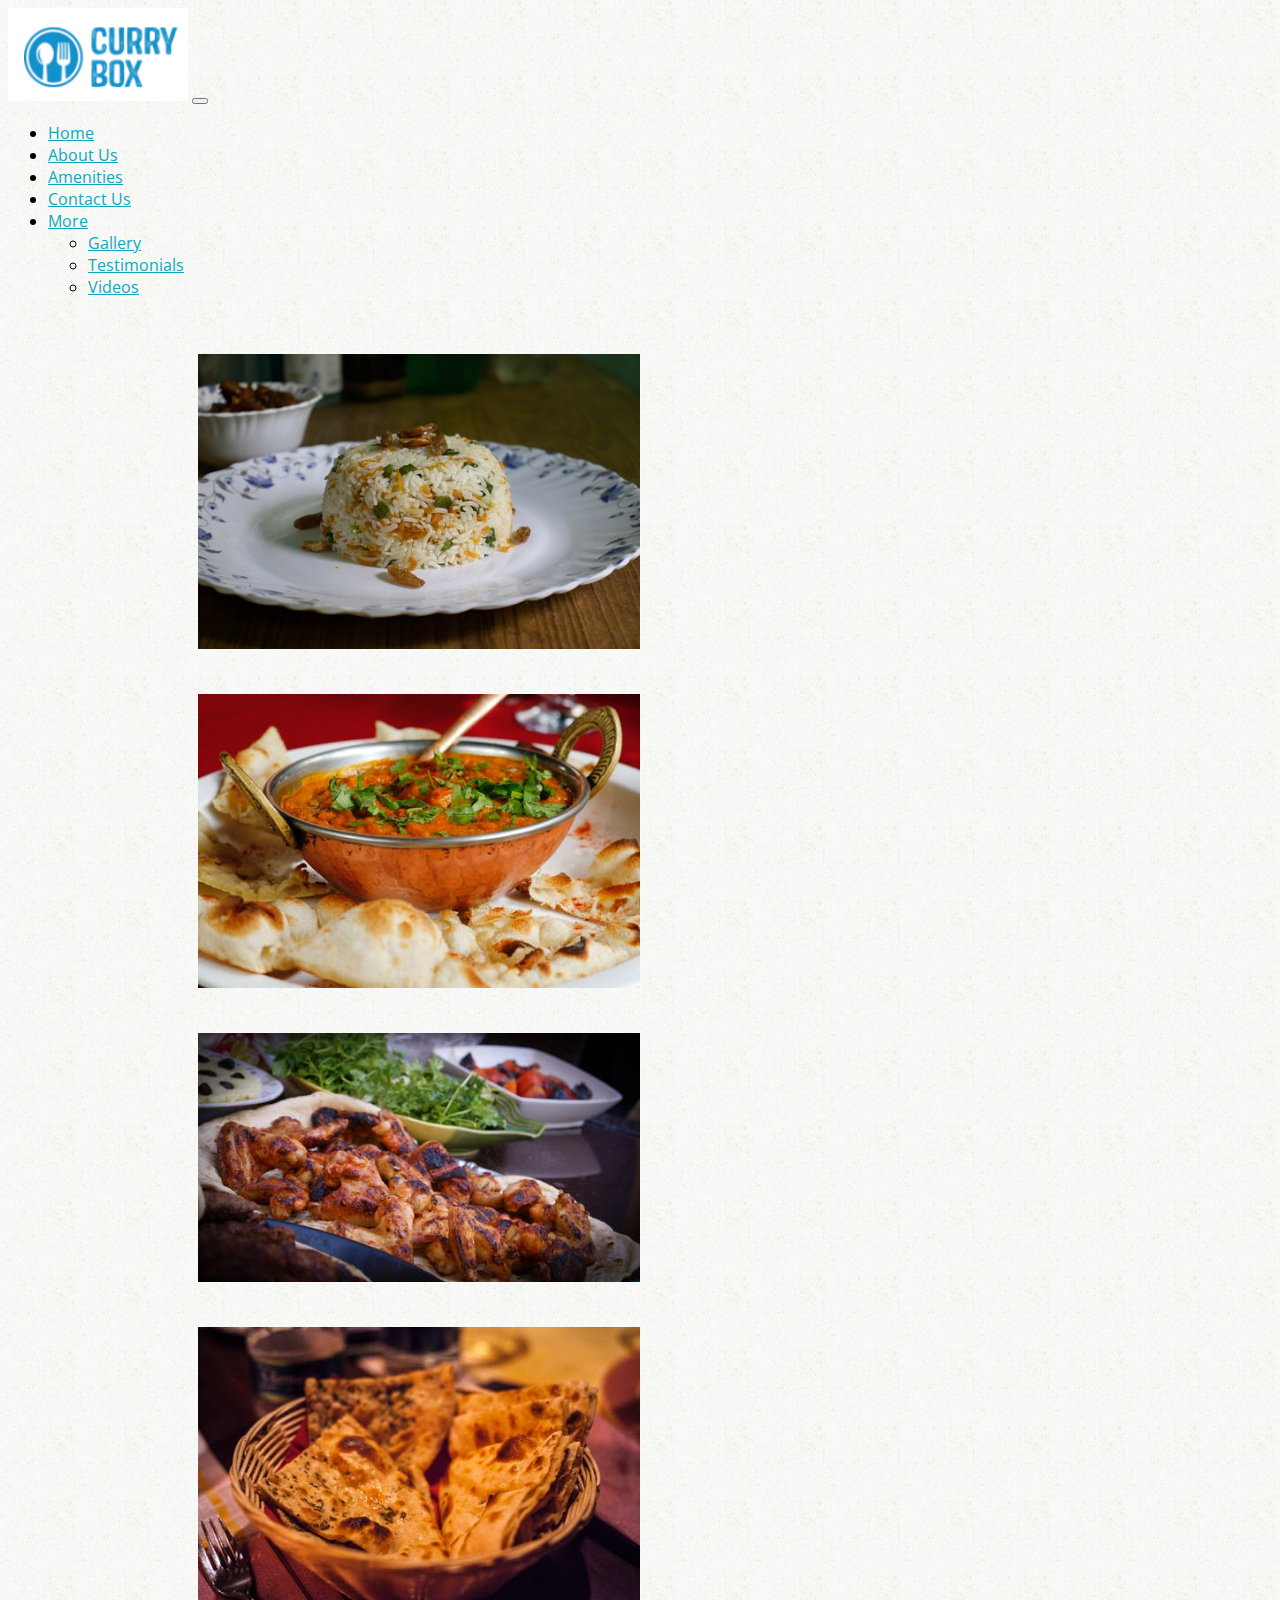
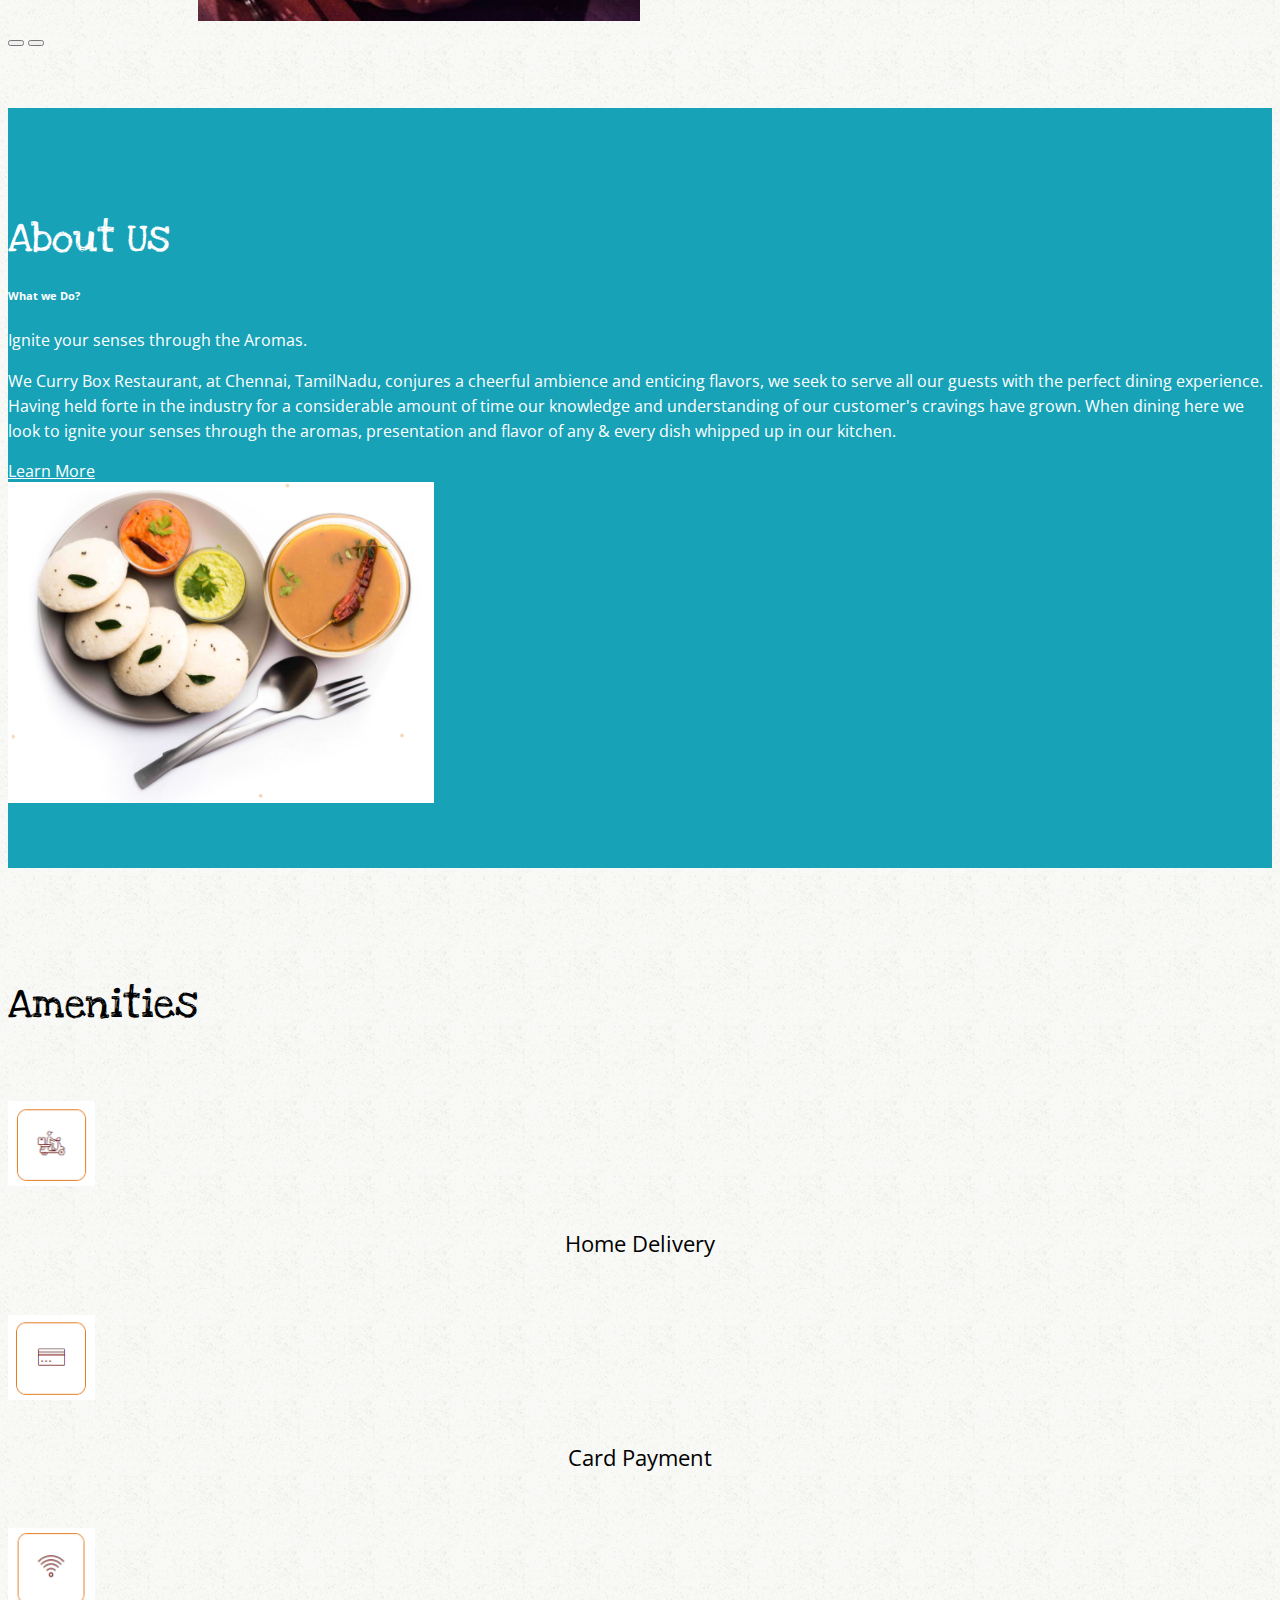
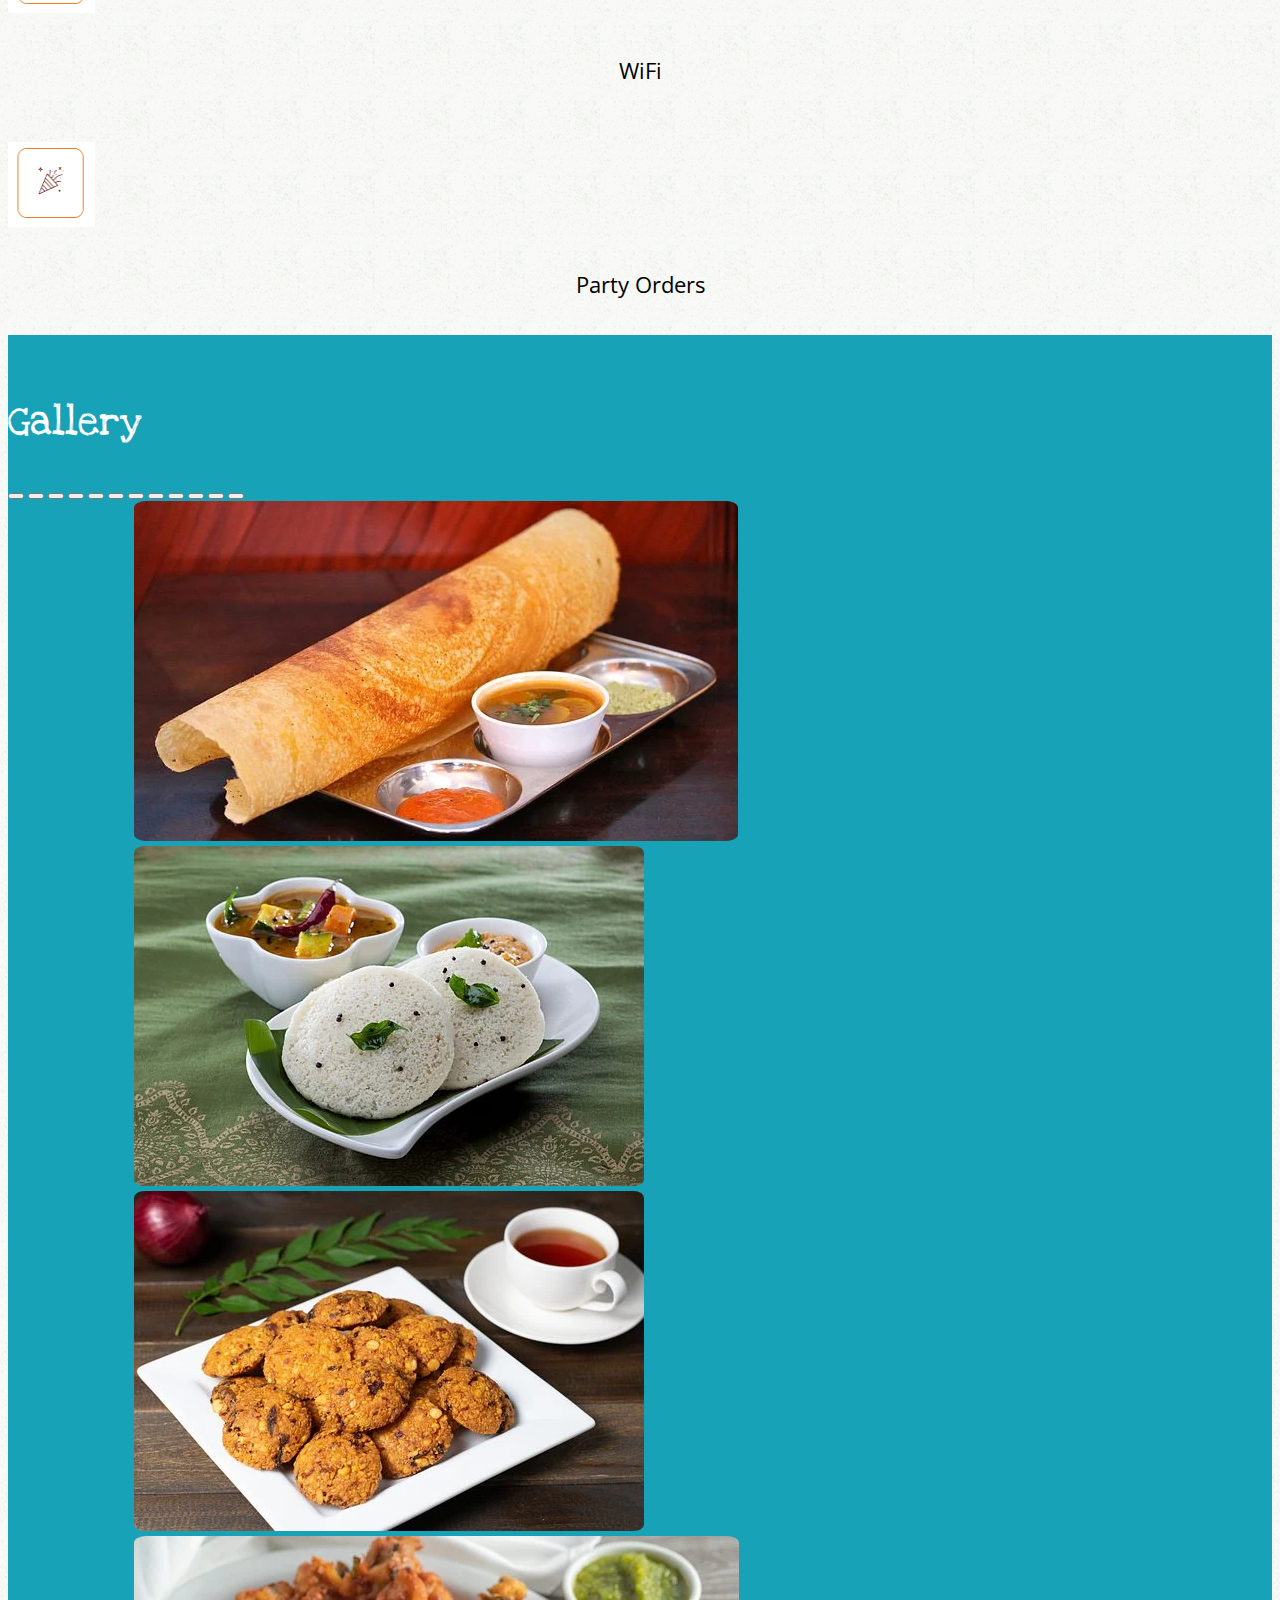
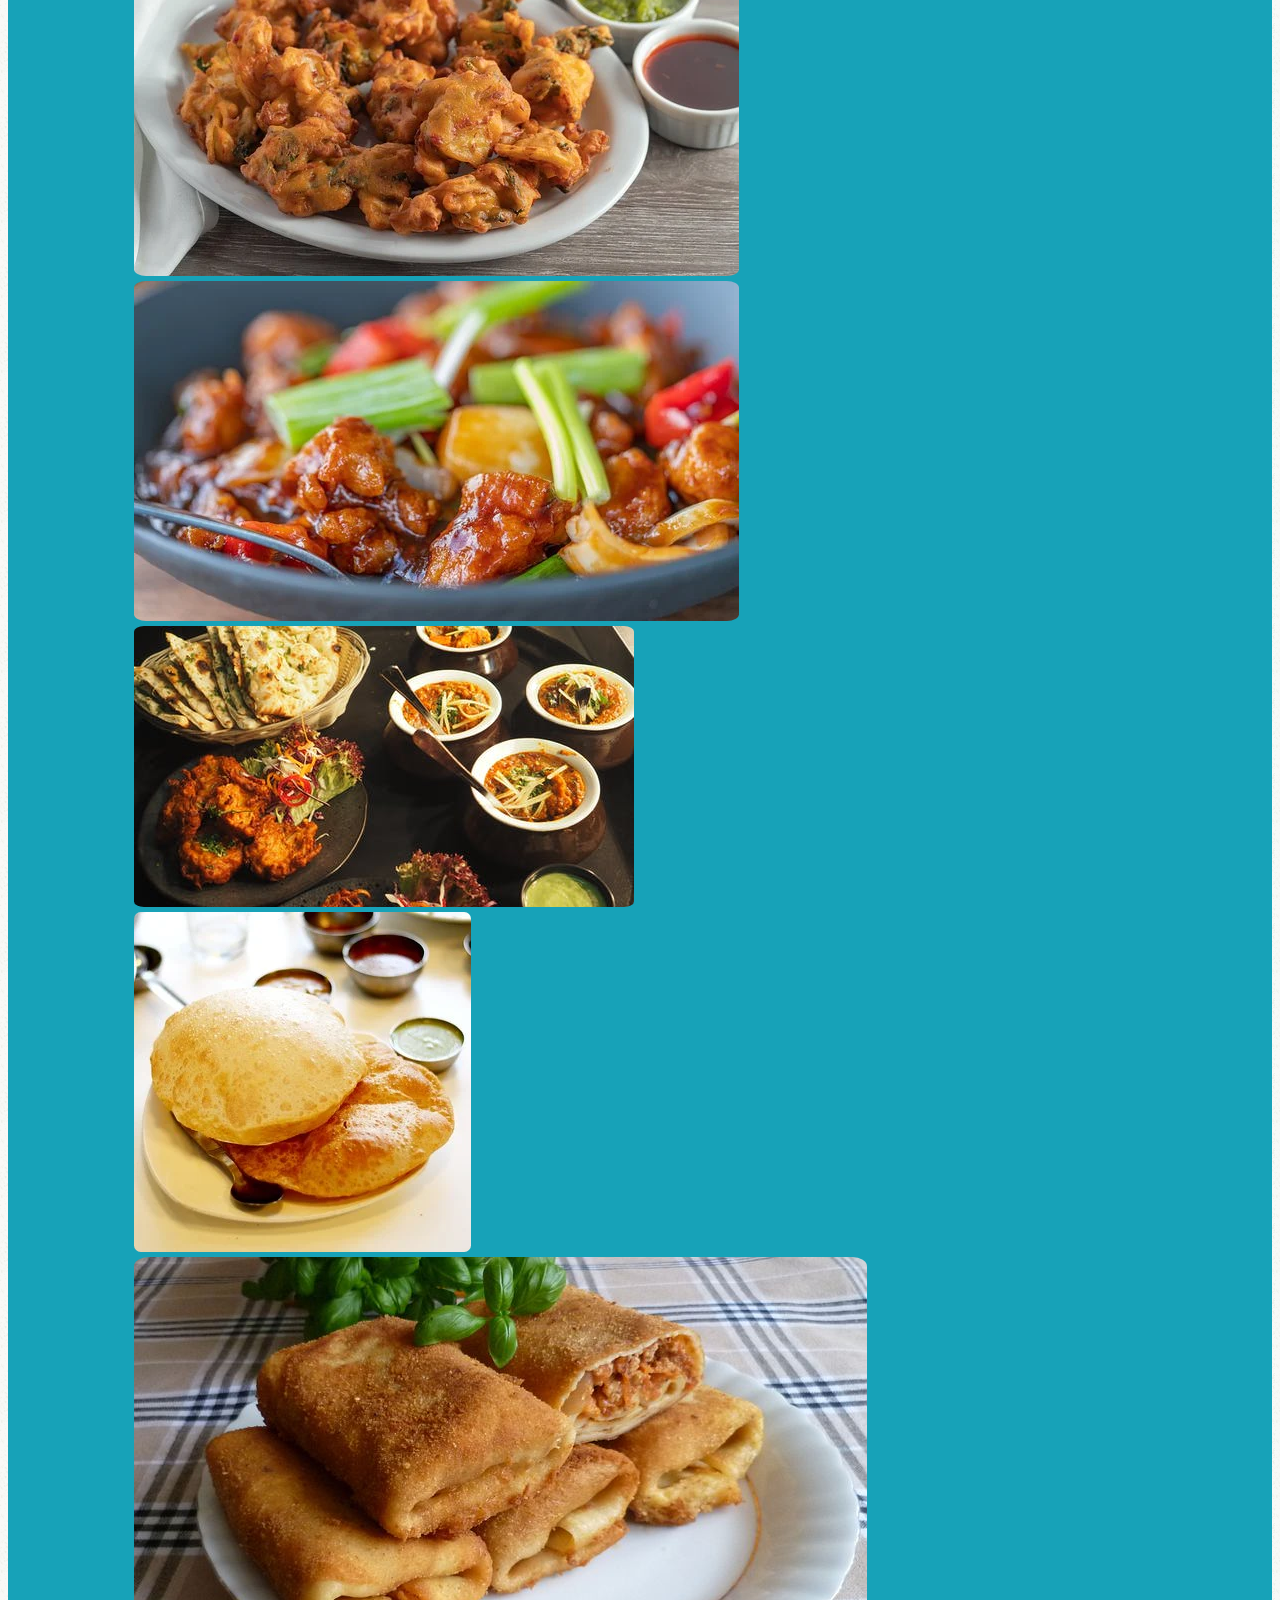
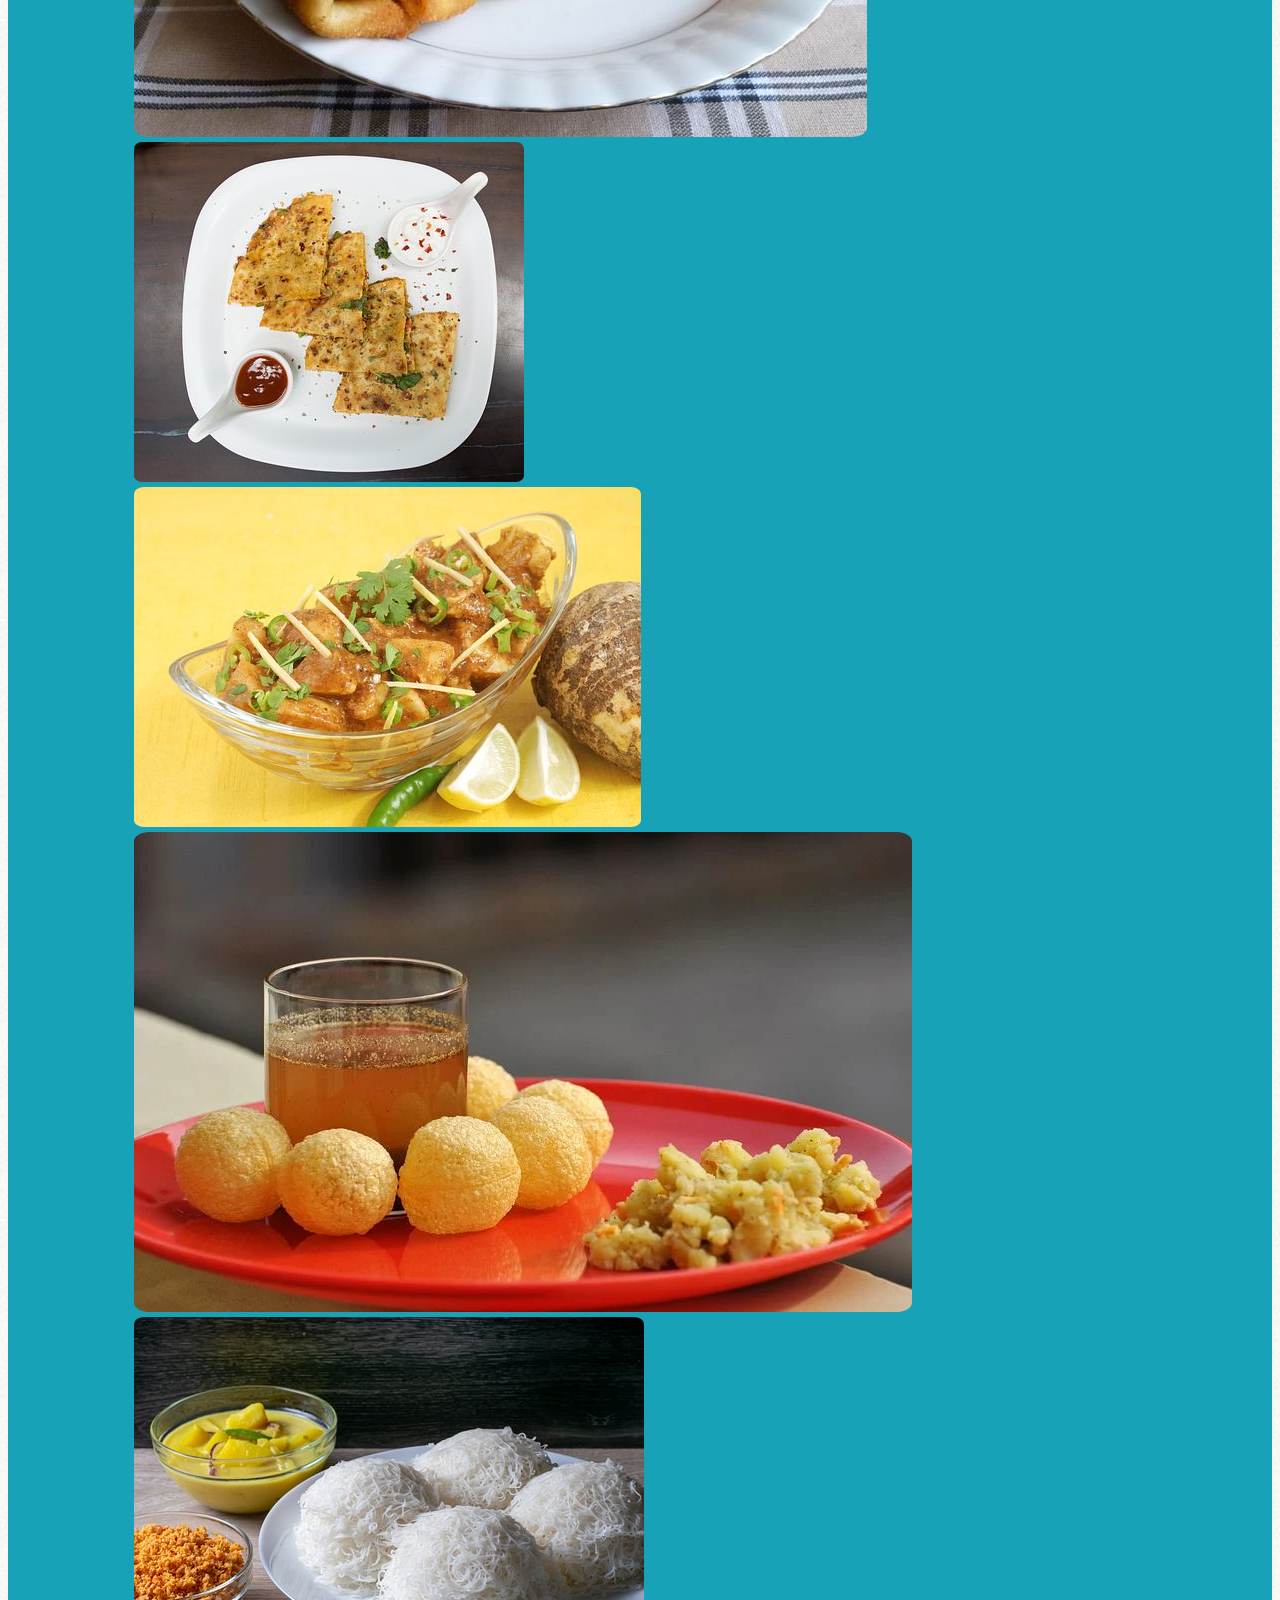
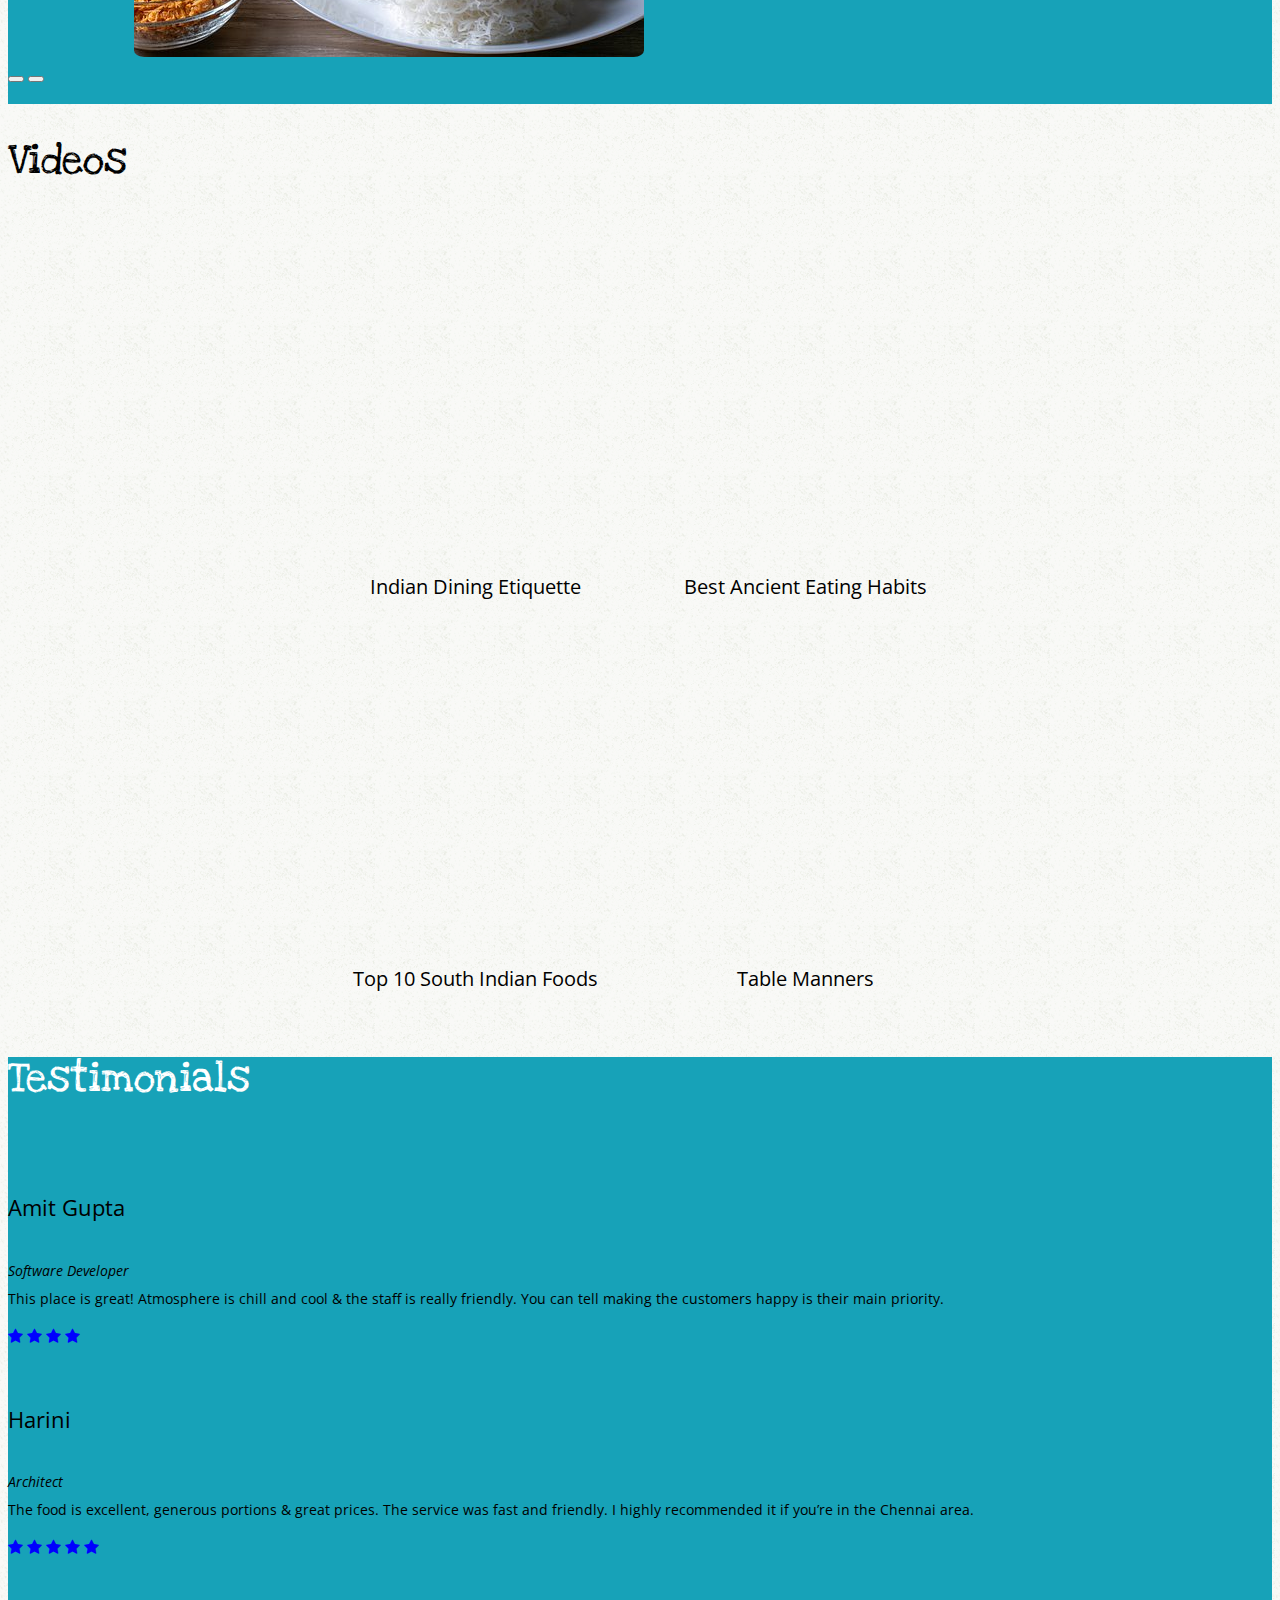
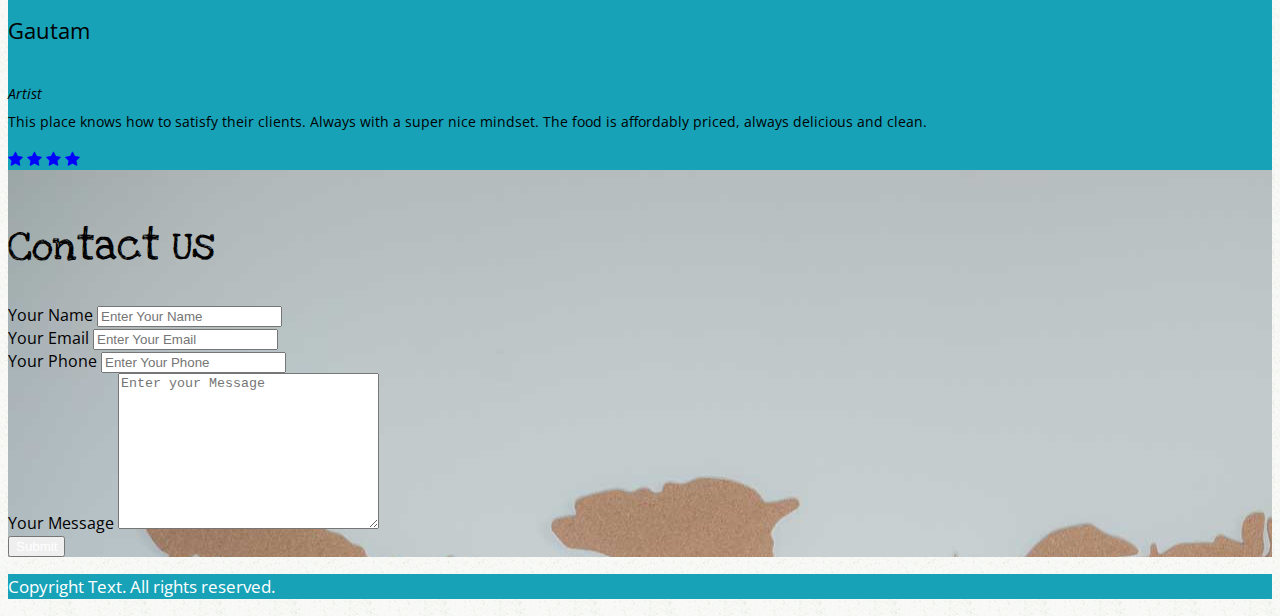
<file: index.html>
<!DOCTYPE html>
<html lang="en">

<head>
    <meta charset="UTF-8">
    <meta http-equiv="X-UA-Compatible" content="IE=edge">
    <meta name="viewport" content="width=device-width, initial-scale=1.0">
    <title>Curry Box</title>

    <!---- Favicon ----->
    <link rel="icon" href="images/favicon.png">

    <!------------------------- Google Font Integration ---------------------------->
    <link href='https://fonts.googleapis.com/css?family=Open+Sans:400italic,400,700,300|Love+Ya+Like+A+Sister' rel='stylesheet' type='text/css'>

    <!--------- Bootstrap CSS ------>
    <link href="https://cdn.jsdelivr.net/npm/bootstrap@5.0.2/dist/css/bootstrap.min.css" rel="stylesheet" integrity="sha384-EVSTQN3/azprG1Anm3QDgpJLIm9Nao0Yz1ztcQTwFspd3yD65VohhpuuCOmLASjC" crossorigin="anonymous">

    <!--------- Custom CSS -------->
    <link rel="stylesheet" href="css/styles.css">

    <!---- Font Awesome Icons ---->
    <link href="https://maxcdn.bootstrapcdn.com/font-awesome/4.1.0/css/font-awesome.min.css" rel="stylesheet">

</head>

<body data-bs-spy="scroll" data-bs-target="#main_menu">
    
    <!--------------------- Logo & Navbar ----------------->

    <nav id="main_menu" class="navbar navbar-expand-md navbar-light bg-light fixed-top">
        <div class="container">
            <a class="navbar-brand" href=""><img src="images/logo.png" alt="logo-img" width="180"></a>
        
            <button class="navbar-toggler" type="button" data-bs-toggle="collapse" data-bs-target="#mainMenu">
                <span class="navbar-toggler-icon"></span>
            </button>

            <div id="mainMenu" class="collapse navbar-collapse">
                <ul class="navbar-nav ms-auto sticky-top">
                    <li><a class="nav-link" href="#slider">Home</a></li>
                    <li><a class="nav-link" href="#about">About Us</a></li>
                    <li><a class="nav-link" href="#amenities">Amenities</a></li>
                    <li><a class="nav-link" href="#contact">Contact Us</a></li>

                    <li class="dropdown"><a class="nav-link dropdown-toggle" href="" role="button" data-bs-toggle="dropdown">More</a>
                        <ul class="dropdown-menu">
                            <li><a class="dropdown-item" href="#gallery">Gallery</a></li>
                            <li><a class="dropdown-item" href="#testimonials">Testimonials</a></li>
                            <li><a class="dropdown-item" href="#videos">Videos</a></li>
                        </ul>
                    </li>
                </ul>
            </div>

        </div>
    </nav>

    <!---------- Carousel ---------->

    <section id="slider" class="carousel slide carousel-fade" data-bs-ride="carousel" data-bs-touch="true">
        
        <div class="carousel-inner">
            <div class="carousel-item active">
                <img class="d-block w-100" src="images/banner_01.jpg" alt="first-image">
            </div>

            <div class="carousel-item">
                <img class="d-block w-100 mx-auto" src="images/banner_02.jpeg" alt="second-image">
            </div>

            <div class="carousel-item">
                <img class="d-block w-100" src="images/banner_03.jpeg" alt="third-image">
            </div>

            <div class="carousel-item">
                <img class="d-block w-100" src="images/banner_04.jpeg" alt="fourth-image">
            </div>
        </div>

        <button class="carousel-control-prev" type="button" data-bs-target="#slider" data-bs-slide="prev">
            <span class="carousel-control-prev-icon"></span>
        </button>

        <button class="carousel-control-next" type="button" data-bs-target="#slider" data-bs-slide="next">
            <span class="carousel-control-next-icon"></span>
        </button>

    </section>

    <!------------------ About Us --------------->

    <section id="about" class="pt-md-5">
        <div class="container">
            <div class="row">
                <div class="col-md-6 align-self-center">
                    <h1>About Us</h1>
                    <h6>What we Do?</h6>
                    <p>Ignite your senses through the Aromas.</p>
                    <p>We Curry Box Restaurant, at Chennai, TamilNadu, conjures a cheerful ambience and enticing flavors, we seek to serve all our guests with the perfect dining experience. Having held forte in the industry for a considerable amount of time our knowledge and understanding of our customer's cravings have grown. When dining here we look to ignite your senses through the aromas, presentation and flavor of any & every dish whipped up in our kitchen.</p>
                    <a class="btn btn-info" href="">Learn More</a>
                </div>
                <div class="col-md-6 align-self-md-center">
                    <img src="images/about.PNG" alt="about-img">
                </div>
            </div>
        </div>
    </section>

    <!------------------- Amenities -------------->

    <section id="amenities" class="pb-5">
        <div class="container">
            <div class="row mb-3">
                <div class="offset-md-2 col-md-8 text-center">
                    <h2>Amenities</h2>
                </div>
            </div>
            <div class="row">
                <div class="col-md-3">
                    <div class="card">
                        <img src="images/delivery.PNG" alt="delivery" class="card-img-top">
                        <div class="card-body">
                            <h5>Home Delivery</h5>
                        </div>
                    </div>
                </div>

                <div class="col-md-3">
                    <div class="card">
                        <img src="images/card.PNG" alt="card-payment" class="card-img-top">
                        <div class="card-body">
                            <h5>Card Payment</h5>
                        </div>
                    </div>
                </div>

                <div class="col-md-3">
                    <div class="card">
                        <img src="images/wifi.PNG" alt="wifi" class="card-img-top">
                        <div class="card-body">
                            <h5>WiFi</h5>
                        </div>
                    </div>
                </div>

                <div class="col-md-3">
                    <div class="card">
                        <img src="images/party_orders.PNG" alt="party_orders" class="card-img-top">
                        <div class="card-body">
                            <h5>Party Orders</h5>
                        </div>
                    </div>
                </div>

            </div>
        </div>
    </section>

    <!------------ Gallery ---------->

    <section id="gallery" class="pb-5">
        <div class="container">
            <div class="row mb-3">
                <div class="offset-md-2 col-md-8 text-center">
                    <h2>Gallery</h2>
                </div>
            </div>

            <section id="gallery_carousel" class="carousel slide carousel-fade" data-bs-ride="carousel" data-bs-touch="true">
                
                <div class="carousel-indicators">
                    <button type="button" data-bs-target="#gallery_carousel" data-bs-slide-to="0" class="active" aria-current="true" aria-label="Slide 1"></button>
                    <button type="button" data-bs-target="#gallery_carousel" data-bs-slide-to="1" aria-label="Slide 2"></button>
                    <button type="button" data-bs-target="#gallery_carousel" data-bs-slide-to="2" aria-label="Slide 3"></button>
                    <button type="button" data-bs-target="#gallery_carousel" data-bs-slide-to="3" aria-label="Slide 4"></button>
                    <button type="button" data-bs-target="#gallery_carousel" data-bs-slide-to="4" aria-label="Slide 5"></button>
                    <button type="button" data-bs-target="#gallery_carousel" data-bs-slide-to="5" aria-label="Slide 6"></button>
                    <button type="button" data-bs-target="#gallery_carousel" data-bs-slide-to="6" aria-label="Slide 7"></button>
                    <button type="button" data-bs-target="#gallery_carousel" data-bs-slide-to="7" aria-label="Slide 8"></button>
                    <button type="button" data-bs-target="#gallery_carousel" data-bs-slide-to="8" aria-label="Slide 9"></button>
                    <button type="button" data-bs-target="#gallery_carousel" data-bs-slide-to="9" aria-label="Slide 10"></button>
                    <button type="button" data-bs-target="#gallery_carousel" data-bs-slide-to="10" aria-label="Slide 11"></button>
                    <button type="button" data-bs-target="#gallery_carousel" data-bs-slide-to="11" aria-label="Slide 12"></button>
                </div>
                
                <div class="carousel-inner">
                    <div class="carousel-item active">
                        <img class="d-block w-100" src="images/gallery_01.webp" alt="first-image">
                    </div>
    
                    <div class="carousel-item">
                        <img class="d-block w-100 mx-auto" src="images/gallery_02.webp" alt="second-image">
                    </div>
    
                    <div class="carousel-item">
                        <img class="d-block w-100" src="images/gallery_03.webp" alt="third-image">
                    </div>
    
                    <div class="carousel-item">
                        <img class="d-block w-100" src="images/gallery_04.webp" alt="fourth-image">
                    </div>

                    <div class="carousel-item">
                        <img class="d-block w-100" src="images/gallery_06.webp" alt="sixth-image">
                    </div>

                    <div class="carousel-item">
                        <img class="d-block w-100" src="images/gallery_07.jpeg" alt="seventh-image">
                    </div>

                    <div class="carousel-item">
                        <img class="d-block w-100" src="images/gallery_08.webp" alt="eigth-image">
                    </div>

                    <div class="carousel-item">
                        <img class="d-block w-100" src="images/gallery_09.jpg" alt="ninth-image">
                    </div>

                    <div class="carousel-item">
                        <img class="d-block w-100" src="images/gallery_10.jpg" alt="tenth-image">
                    </div>

                    <div class="carousel-item">
                        <img class="d-block w-100" src="images/gallery_11.jpg" alt="eleventh-image">
                    </div>

                    <div class="carousel-item">
                        <img class="d-block w-100" src="images/gallery_12.webp" alt="twelveth-image">
                    </div>

                    <div class="carousel-item">
                        <img class="d-block w-100" src="images/gallery_13.jpg" alt="thirteen-image">
                    </div>
                </div>

                <button class="carousel-control-prev" type="button" data-bs-target="#gallery_carousel" data-bs-slide="prev">
                    <span class="carousel-control-prev-icon"></span>
                </button>
        
                <button class="carousel-control-next" type="button" data-bs-target="#gallery_carousel" data-bs-slide="next">
                    <span class="carousel-control-next-icon"></span>
                </button>
            </section>
            
        </div>
    </section>

    <!----------- Videos ----------->

    <section id="videos" class="pb-5 pt-5">

        <div class="container">
            <div class="row mb-3">
                <div class="offset-md-2 col-md-8 text-center">
                    <h2>Videos</h2>
                </div>
            </div>
        </div>

        <div class="video-row">
            <div class="col-md-5 col-xs-12 video-desc-holder">
                <div class="col-md-12">
                    <div class="video-player-holder" data-src="https://www.youtube.com/embed/RXp1ndWek_M" data-video-type="youtube">
                        <iframe width="560" height="315" src="https://www.youtube.com/embed/RXp1ndWek_M" title="YouTube video player" frameborder="0" allow="accelerometer; autoplay; clipboard-write; encrypted-media; gyroscope; picture-in-picture" allowfullscreen></iframe>
                    </div>
                </div>
                <div class="col-md-12 align-center">
                    <div class="header">Indian Dining Etiquette</div>
                </div>
            </div>

            <div class="col-md-5 col-xs-12 video-desc-holder">
                <div class="col-md-12">
                    <div class="video-player-holder" data-src="https://www.youtube.com/embed/hCQ5hl9m8Jk" data-video-type="youtube">
                        <iframe width="560" height="315" src="https://www.youtube.com/embed/hCQ5hl9m8Jk" title="YouTube video player" frameborder="0" allow="accelerometer; autoplay; clipboard-write; encrypted-media; gyroscope; picture-in-picture" allowfullscreen></iframe>
                    </div>
                </div>
                <div class="col-md-12 align-center">
                    <div class="header">Best Ancient Eating Habits</div>
                </div>
            </div>
        </div>

        <div class="video-row">
            <div class="col-md-5 col-xs-12 video-desc-holder">
                <div class="col-md-12">
                    <div class="video-player-holder" data-src="https://www.youtube.com/embed/u6Q_IOS0MtA" data-video-type="youtube">
                        <iframe width="560" height="315" src="https://www.youtube.com/embed/u6Q_IOS0MtA" title="YouTube video player" frameborder="0" allow="accelerometer; autoplay; clipboard-write; encrypted-media; gyroscope; picture-in-picture" allowfullscreen></iframe>
                    </div>
                </div>
                <div class="col-md-12 align-center">
                    <div class="header">Top 10 South Indian Foods</div>
                </div>
            </div>

            <div class="col-md-5 col-xs-12 video-desc-holder">
                <div class="col-md-12">
                    <div class="video-player-holder" data-src="https://www.youtube.com/embed/SQvV4SNeH-U" data-video-type="youtube">
                        <iframe width="560" height="315" src="https://www.youtube.com/embed/SQvV4SNeH-U" title="YouTube video player" frameborder="0" allow="accelerometer; autoplay; clipboard-write; encrypted-media; gyroscope; picture-in-picture" allowfullscreen></iframe>
                    </div>
                </div>
                <div class="col-md-12 align-center">
                    <div class="header">Table Manners</div>
                </div>
            </div>
        </div>
        
    </section>

    <!---------- Testimonials ----------->

    <section id="testimonials" class="pb-5 pt-5">
        <div class="container">
            <div class="row mb-3">
                <div class="offset-md-2 col-md-8 text-center">
                    <h2>Testimonials</h2>
                </div>
            </div>
        </div>

        <div class="container mt-5 mb-5">
            <div class="row g-2">
                <div class="col-md-4">
                    <div class="card p-3 text-center px-4">
                        <div class="user-content">
                            <h5 class="mb-0">Amit Gupta</h5> <span>Software Developer</span>
                            <p>This place is great! Atmosphere is chill and cool & the staff is really friendly. You can tell making the customers happy is their main priority.</p>
                        </div>
                        <div class="ratings"> <i class="fa fa-star"></i> <i class="fa fa-star"></i> <i class="fa fa-star"></i> <i class="fa fa-star"></i> </div>
                    </div>
                </div>
                <div class="col-md-4">
                    <div class="card p-3 text-center px-4">
                        <div class="user-content">
                            <h5 class="mb-0">Harini</h5> <span>Architect</span>
                            <p>The food is excellent, generous portions & great prices. The service was fast and friendly. I highly recommended it if you’re in the Chennai area.</p>
                        </div>
                        <div class="ratings"> <i class="fa fa-star"></i> <i class="fa fa-star"></i> <i class="fa fa-star"></i> <i class="fa fa-star"></i> <i class="fa fa-star"></i> </div>
                    </div>
                </div>
                <div class="col-md-4">
                    <div class="card p-3 text-center px-4">
                        <div class="user-content">
                            <h5 class="mb-0">Gautam</h5> <span>Artist</span>
                            <p>This place knows how to satisfy their clients. Always with a super nice mindset. The food is affordably priced, always delicious and clean.</p>
                        </div>
                        <div class="ratings"> <i class="fa fa-star"></i> <i class="fa fa-star"></i> <i class="fa fa-star"></i> <i class="fa fa-star"></i> </div>
                    </div>
                </div>
            </div>
        </div>

    </section>

    <!---------- Contact Us -------->

    <section id="contact">
        <div class="container">
          <div class="row">
            <div class="offset-md-2 col-md-8">
              <div class="card p-4 my-5 text-center">
                <h2>Contact Us</h2>
      
                <form action="" class="p-3 text-start">
                  <div class="mb-3">
                    <label for="name" class="form-label">Your Name</label>
                    <input type="name" name="" id="" placeholder="Enter Your Name" class="form-control">
                  </div>
                  <div class="mb-3">
                    <label for="email" class="form-label">Your Email</label>
                    <input type="email" name="" id="" placeholder="Enter Your Email" class="form-control">
                  </div>
                  <div class="mb-3">
                    <label for="phone" class="form-label">Your Phone</label>
                    <input type="text" name="" id="" placeholder="Enter Your Phone" class="form-control">
                  </div>
                  <div class="mb-3">
                    <label for="message" class="form-label">Your Message</label>
                    <textarea name="" id="" cols="30" rows="10" placeholder="Enter your Message" class="form-control"></textarea>
                  </div>
                  <button class="btn btn-info">Submit</button>
                </form>
              </div>
            </div>
          </div>
        </div>
      </section>

      <!---------- Footer ---------->
      <footer class="pt-3">
        <div class="container">
            <div class="row">
              <div class="col-md-12 text-center">
                <p>Copyright Text. All rights reserved.</p>
              </div>
            </div>
          </div>
      </footer>

    <!--------- Javascript ------->
    <script src="https://cdn.jsdelivr.net/npm/bootstrap@5.0.2/dist/js/bootstrap.bundle.min.js" integrity="sha384-MrcW6ZMFYlzcLA8Nl+NtUVF0sA7MsXsP1UyJoMp4YLEuNSfAP+JcXn/tWtIaxVXM" crossorigin="anonymous"></script>

</body>
</html>
</file>
<file: css/styles.css>
img {
    max-width: 100%;
    height: auto;
}

body {
    background: url(../images/bg-tile.gif) repeat;
    font-family: 'Open Sans', 'Helvetica Neue', Arial,  sans-serif ;
    position: relative;
}

p {
    font-size: 16px;
    line-height: 25px;
}

h1,h2 {
    font-size: 42px;
    font-weight: normal;
    font-family: 'Love Ya Like A Sister', cursive;
    line-height: 44px;
}

h3,h4 {
	font-size: 34px;
    font-weight: normal;
    font-family: 'Love Ya Like A Sister', cursive;
    line-height: 44px;
}

h5 {
    font-weight: normal;
    font-size: 22px;
}

#main_menu #slider #about #amenities #contact {
    width: 70%;
    font-family: 'Open Sans', 'Helvetica Neue', Arial,  sans-serif ;
}

#mainMenu .nav-link {
    color: #10a7be;
    font-size: 16px;
}

#mainMenu .dropdown-item {
    color: #10a7be;
    font-size: 16px;
}

#mainMenu .nav-link:hover {
    background: #17a2b8;
    border-radius: 5px;
    color: #262626;
}

#mainMenu .nav-link.active {
    background: #17a2b8;
    border-radius: 5px;
    color: #262626;
}

.carousel-control-prev-icon, .carousel-control-next-icon{
    background-color: #262626;
}

.btn {
    color: white;
}

#slider {
    padding-bottom: 10px;
    margin-bottom: 50px;
}

#slider .carousel-inner {
    width: 70%;
    margin: auto;
}

#slider .carousel-inner img {
    padding-top: 40px;
    height: 50%;
    width: 50%;
}

#about {
    padding-top: 80px;
    padding-bottom: 60px;
    background: #17a2b8;
    color: white;
}

#amenities {
    padding-top: 80px;
}

#amenities h2{
    padding-bottom: 20px;
}

.card {
    padding-top: 20px;
}

.card img {
    width: 87px;
    height: 85px;
    margin: 0 auto;
}

.card .card-body {
    text-align: center;
}

#gallery {
    background: #17a2b8;
    padding-top: 30px;
    padding-bottom: 20px;
    color: white;
}

#gallery_carousel .carousel-inner {
    width: 80%;
    margin: auto;
} 

#gallery_carousel .carousel-inner img {
    border-radius: 2%;
}

#videos h2{
    padding-bottom: 20px;
}

.video-row {
    display: flex;
    flex: 1;
    justify-content: center;
}

.video-row .col-md-5 {
    padding-bottom: 30px;
    padding-right: 15px;
    padding-left: 15px;
}

.align-center {
    text-align: center;
}

iframe { 
    display: block; 
    width: 100%; 
    border-radius: 3%;
    padding-bottom: 20px;
}  

.header {
    font-size: 20px;
}

#testimonials {
    background: #17a2b8;
}

#testimonials h2 {
    color: white;
}

.card {
    border: none
}

.user-content p {
    margin-top: 5px;
    font-size: 14px;
    line-height: 25px;
}

span {
    font-style: italic;
    font-size: 14px;
}

.ratings i {
    color: blue
}

#contact {
    background: url('../images/map.jpg');
}

footer {
    background: #17a2b8;
    color: white;
}

footer p {
    font-size: 17px;
}

@media only screen and (min-width: 200px) and (max-width: 767px) {
    #slider {
        padding-top: 60px;
    }
    #about {
        padding: 25px;
    }
    #about .col-md-6.align-self-center{
        padding-bottom: 25px;
    }
}
</file>
